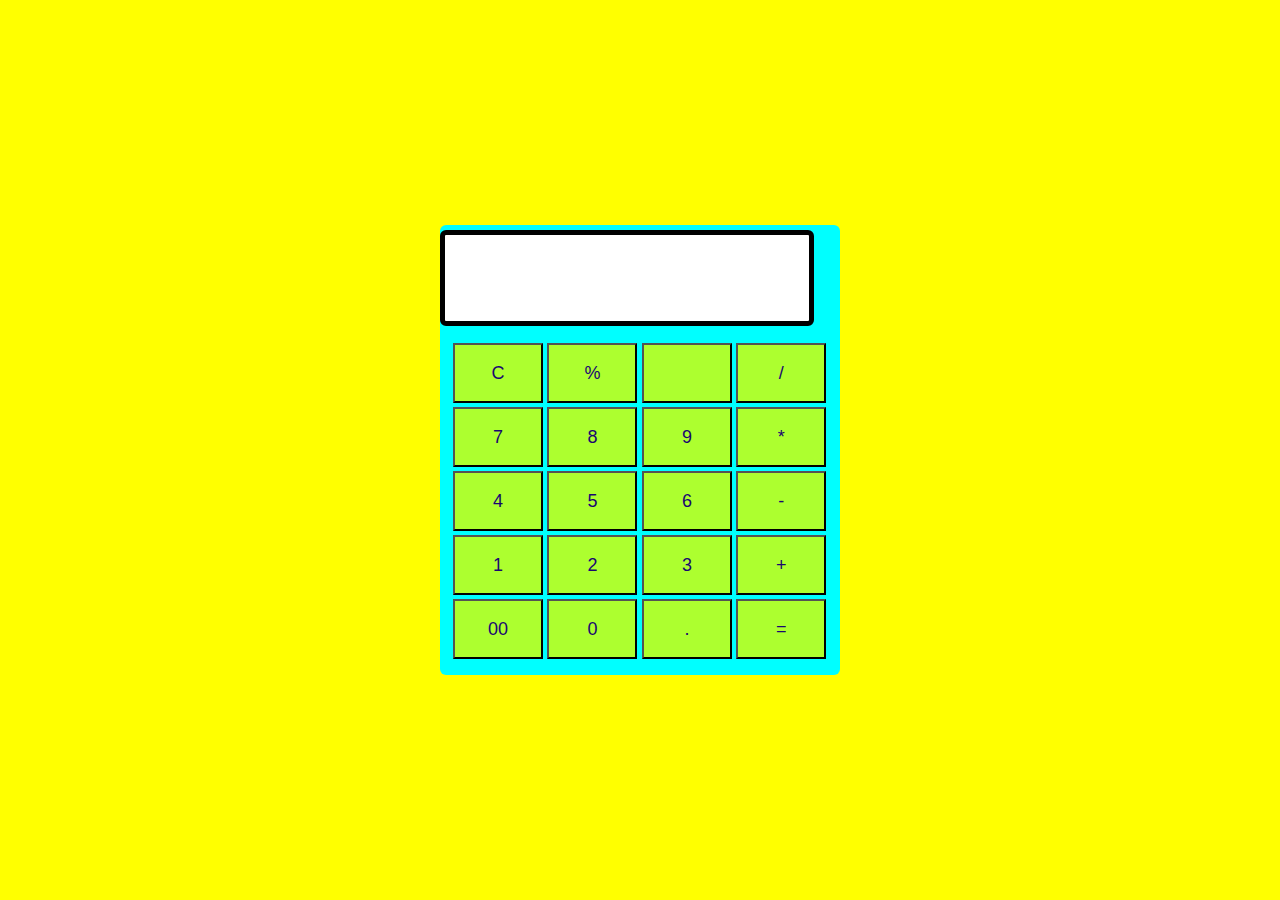
<file: calculator.html>
<!DOCTYPE html>
<html lang="en">
<head>
    <meta charset="UTF-8">
    <meta name="viewport" content="width=device-width, initial-scale=1.0">
    <link rel="stylesheet" href="calculaators.css">
    <title>calculator</title>
</head>
<body><div class="main">
    <input type="text" id='res'> 
    <div class="btn">
        <input type="button" value='C'onclick="clear()">
        <input type="button" value='%'onclick="solve('%')">
        <input type="button" value=' ' onclick="back(' ')">
        <input type="button" value='/'onclick="solve('/')"><br>
        <input type="button" value='7'onclick="solve('7')">
        <input type="button" value='8'onclick="solve('8')">
        <input type="button" value='9'onclick="solve('9')">
        <input type="button" value='*'onclick="solve('*')"><br>
        <input type="button" value='4'onclick="solve('4')">
        <input type="button" value='5'onclick="solve('5')">
        <input type="button" value='6'onclick="solve('6')">
        <input type="button" value='-'onclick="solve('-')"><br>
        <input type="button" value='1'onclick="solve('1')">
        <input type="button" value='2'onclick="solve('2')">
        <input type="button" value='3'onclick="solve('3')">
        <input type="button" value='+'onclick="solve('+')"><br>
        <input type="button" value='00'onclick="solve('1')">
        <input type="button" value='0'onclick="solve('0')">
        <input type="button" value='.'onclick="solve('.')">
        <input type="button" value="=" onclick="result()">
    </div>
</div>
<script src="calculatiors.js"></script>
    
</body>
</html>
</file>
<file: calculaators.css>
*{
    padding: 0;
    margin: 0;
    font-family:Arial, Helvetica, sans-serif;
}
body{
    background-color: yellow;
    display: grid;
    height: 100vh;
    place-items: center;
}
.main{
    width: 400px;
    height: 450px;
    background-color: aqua;
    position: absolute;
    border-radius: 6px;

}
.main input[type='text']{
    width: 88%;
    position: relative;
    height: 80px;
    top: 5px;
    text-align: right;
    padding: 3px 6px;
    font-size: 40px;
    border: 5px solid black;
    display: flex;
    margin: outo;
    border-radius: 6px;
    color: black;
}
.btn input[type='button']{
    width: 90px;
    padding: 2px;
    margin: 2px 0px;
    position: relative;
    left: 13px;
    top: 20px;
    height: 60px;
    cursor: pointer;
    font-size: 18px;
    transition: .5s;
    background-color: greenyellow;
    color: rgb(26, 6, 112);

}
.btn input[Type='button']:hover{
    background-color: black;
    color: white;
}
</file>
